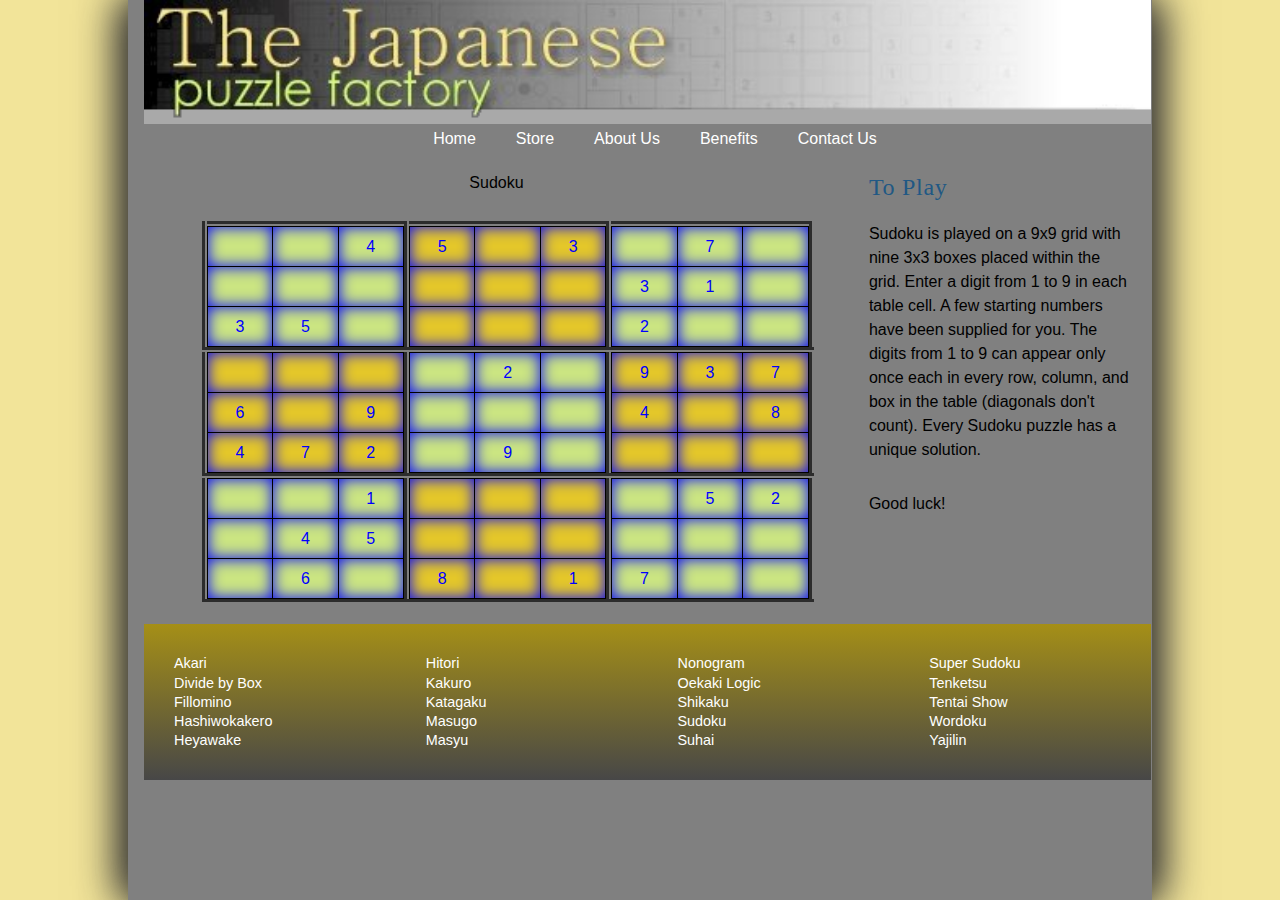
<file: index.html>
<!DOCTYPE html>
<html>
<head>
   <!--
      <!--
	   Course: CIS 181 WW1
       Name: John Suprien
       Date: July 15, 2023
    -->
   
   <meta charset="utf-8" />
   <meta name="viewport" content="width=device-width, initial-scale=1" />
   <title>The Sudoku Puzzle</title>
   <link href="jpf_reset.css" rel="stylesheet" />
   <link href="jpf_styles.css" rel="stylesheet" />
   <link href="jpf_sudoku.css" rel="stylesheet" />
   <link href="sudoku_styles.css" rel="stylesheet" />
</head>

<body>
   <header>
      <img src="jpf_logo.png" alt="Japanese Puzzle Factory" id="logoimg" />
      <nav> <a id="navicon" href="#"><img src="jpf_navicon.png" alt="" /></a>
         <ul>
            <li><a href="jpf_sudoku.html">Home</a></li>
            <li><a href="Stores.html">Store</a></li>
            <li><a href="AboutUs.html">About Us</a></li>
            <li><a href="Benefits.html">Benefits</a></li>
            <li><a href="contactUs.html">Contact Us</a></li>
       </ul>
      </nav>
   </header>
   
   <section>
      <table class="spuzzle">
         <caption>
         Sudoku<br/>
         </caption>
         <thead>
            <tr>
               <th></th>
               <th>1</th>
               <th>2</th>
               <th>3</th>
               <th>4</th>
               <th>5</th>
               <th>6</th>
               <th>7</th>
               <th>8</th>
               <th>9</th>
            </tr>
         </thead>
         <tbody>
            <tr>
               <th>A</th>
               <td class="greenBox" rowspan="3" colspan="3">
                  <table class="subTable">
                     <tr>
                        <td></td>
                        <td></td>
                        <td>4</td>
                     </tr>
                     <tr>
                        <td></td>
                        <td></td>
                        <td></td>
                     </tr>
                     <tr>
                        <td>3</td>
                        <td>5</td>
                        <td></td>
                     </tr>
                  </table></td>
               <td class="goldBox" rowspan="3" colspan="3">
                  <table class="subTable">
                     <tr>
                        <td>5</td>
                        <td></td>
                        <td>3</td>
                     </tr>
                     <tr>
                        <td></td>
                        <td></td>
                        <td></td>
                     </tr>
                     <tr>
                        <td></td>
                        <td></td>
                        <td></td>
                     </tr>
                  </table></td>
               <td class="greenBox" rowspan="3" colspan="3">
                  <table class="subTable">
                     <tr>
                        <td></td>
                        <td>7</td>
                        <td></td>
                     </tr>
                     <tr>
                        <td>3</td>
                        <td>1</td>
                        <td></td>
                     </tr>
                     <tr>
                        <td>2</td>
                        <td></td>
                        <td></td>
                     </tr>
                  </table></td>
            </tr>
            <tr>
               <th>B</th>
            </tr>
            <tr>
               <th>C</th>
            </tr>
            <tr>
               <th>D</th>
               <td class="goldBox" rowspan="3" colspan="3">
                  <table class="subTable">
                     <tr>
                        <td></td>
                        <td></td>
                        <td></td>
                     </tr>
                     <tr>
                        <td>6</td>
                        <td></td>
                        <td>9</td>
                     </tr>
                     <tr>
                        <td>4</td>
                        <td>7</td>
                        <td>2</td>
                     </tr>
                  </table></td>
               <td class="greenBox" rowspan="3" colspan="3">
                  <table class="subTable">
                     <tr>
                        <td></td>
                        <td>2</td>
                        <td></td>
                     </tr>
                     <tr>
                        <td></td>
                        <td></td>
                        <td></td>
                     </tr>
                     <tr>
                        <td></td>
                        <td>9</td>
                        <td></td>
                     </tr>
                  </table></td>
               <td class="goldBox" rowspan="3" colspan="3">
                  <table class="subTable">
                     <tr>
                        <td>9</td>
                        <td>3</td>
                        <td>7</td>
                     </tr>
                     <tr>
                        <td>4</td>
                        <td></td>
                        <td>8</td>
                     </tr>
                     <tr>
                        <td></td>
                        <td></td>
                        <td></td>
                     </tr>
                  </table></td>
            </tr>
            <tr>
               <th>E</th>
            </tr>
            <tr>
               <th>F</th>
            </tr>
            <tr>
               <th>G</th>
               <td class="greenBox" rowspan="3" colspan="3">
                  <table class="subTable">
                     <tr>
                        <td></td>
                        <td></td>
                        <td>1</td>
                     </tr>
                     <tr>
                        <td></td>
                        <td>4</td>
                        <td>5</td>
                     </tr>
                     <tr>
                        <td></td>
                        <td>6</td>
                        <td></td>
                     </tr>
                  </table></td>
               <td class="goldBox" rowspan="3" colspan="3">
                  <table class="subTable">
                     <tr>
                        <td></td>
                        <td></td>
                        <td></td>
                     </tr>
                     <tr>
                        <td></td>
                        <td></td>
                        <td></td>
                     </tr>
                     <tr>
                        <td>8</td>
                        <td></td>
                        <td>1</td>
                     </tr>
                  </table></td>
               <td class="greenBox" rowspan="3" colspan="3">
                  <table class="subTable">
                     <tr>
                        <td></td>
                        <td>5</td>
                        <td>2</td>
                     </tr>
                     <tr>
                        <td></td>
                        <td></td>
                        <td></td>
                     </tr>
                     <tr>
                        <td>7</td>
                        <td></td>
                        <td></td>
                     </tr>
                  </table></td>
            </tr>
            <tr>
               <th>H</th>
            </tr>
            <tr>
               <th>I</th>
            </tr>
         </tbody>
      </table>
   </section>
   <article>
      <h1>To Play</h1>
      <p>Sudoku is played on a 9x9 grid with nine 3x3 boxes
         placed within the grid. Enter a digit from 1 to 9 in
         each table cell. A few starting numbers have been
         supplied for you. The digits from 1 to 9 can appear
         only once each in every row, column, and box in the
         table (diagonals don't count). Every Sudoku puzzle
         has a unique solution.
      </p>
      <p>Good luck!</p>      
   </article>
      
   <footer>
      <nav>
         <ul>
            <li><a href="#">Akari</a></li>
            <li><a href="#">Divide by Box</a></li>
            <li><a href="#">Fillomino</a></li>
            <li><a href="#">Hashiwokakero</a></li>
            <li><a href="#">Heyawake</a></li>

         </ul>
         <ul>
            <li><a href="#">Hitori</a></li>
            <li><a href="#">Kakuro</a></li>
            <li><a href="#">Katagaku</a></li>
            <li><a href="#">Masugo</a></li>
            <li><a href="#">Masyu</a></li>
         </ul>   
         <ul>
            <li><a href="#">Nonogram</a></li>
            <li><a href="#">Oekaki Logic</a></li>
            <li><a href="#">Shikaku</a></li>
            <li><a href="#">Sudoku</a></li>
            <li><a href="#">Suhai</a></li>
         </ul>  
         <ul>
            <li><a href="#">Super Sudoku</a></li>
            <li><a href="#">Tenketsu</a></li>
            <li><a href="#">Tentai Show</a></li>
            <li><a href="#">Wordoku</a></li>
            <li><a href="#">Yajilin</a></li>         
         </ul>              
      </nav>
   </footer>
      
</body>
</html>
</file>
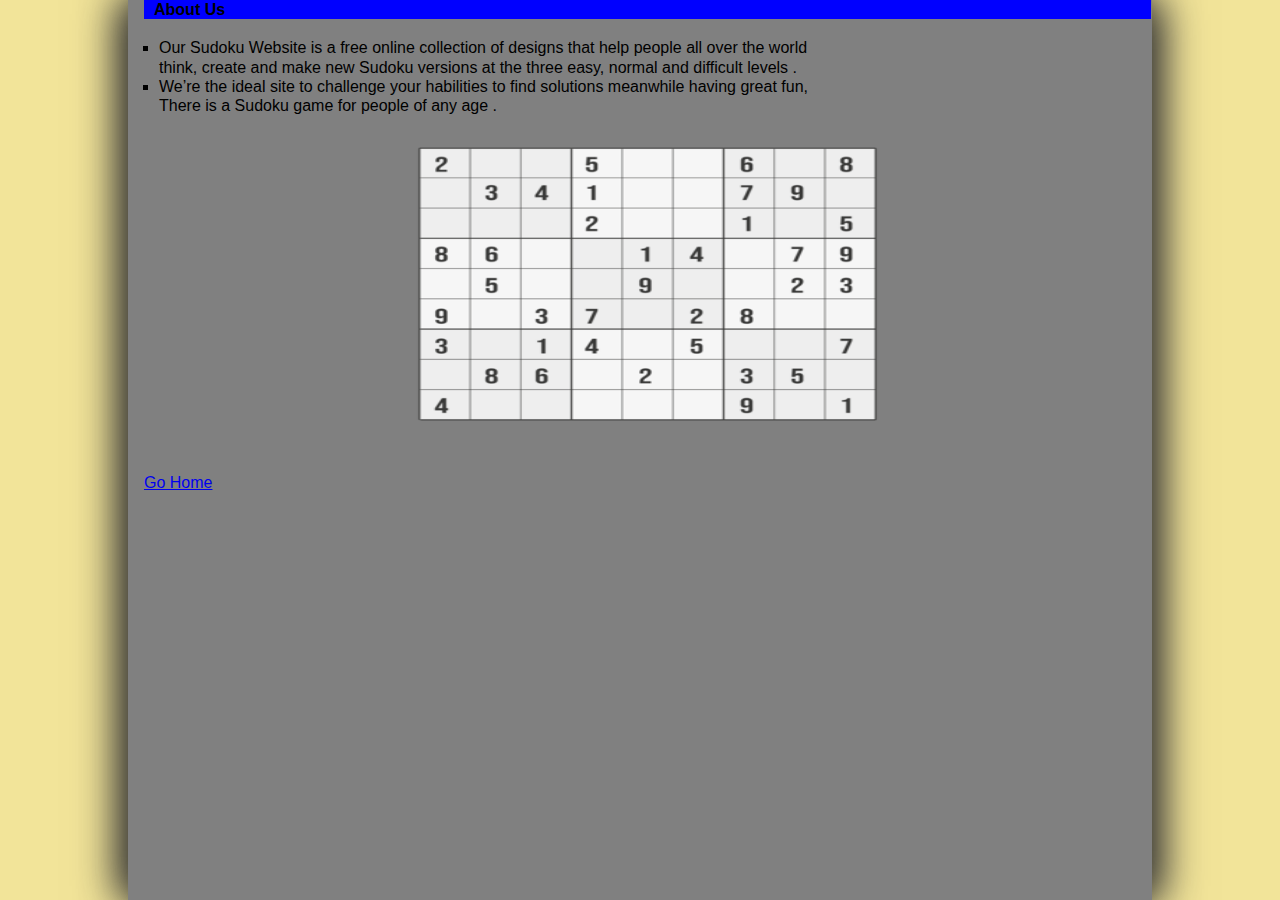
<file: AboutUs.html>
<!DOCTYPE html>
<html lang="en">

<head>
    <!--
	Course: CIS 181 WW1
       Name: John Suprien
       Date: July 15, 2023
	
    -->
<title>About Us</title>
<link href="jpf_reset.css" rel="stylesheet" />
<link href="jpf_styles.css" rel="stylesheet" />
<link href="jpf_sudoku.css" rel="stylesheet" />
<link href="sudoku_styles.css" rel="stylesheet" />

<meta charset="utf-8">
</head>
<body>
<h2>About Us</h2>
<br/>
<ul>
<li><p> Our Sudoku Website is a free online collection of designs that help people all over the world <br/>
think, create and make new Sudoku versions at the three easy, normal and difficult levels .</li>
<li>We’re the ideal site to challenge your habilities to find solutions meanwhile having great fun, <br/>
There is a Sudoku game for people of any age .</p></li>
</ul>
<br/>
<img src="pngtree-sudoku.png" height="300" width="300" alt="Sudoku picture">
<br/>
<br/>
<a href="index.html">Go Home</a>
</body>
</html>
</file>
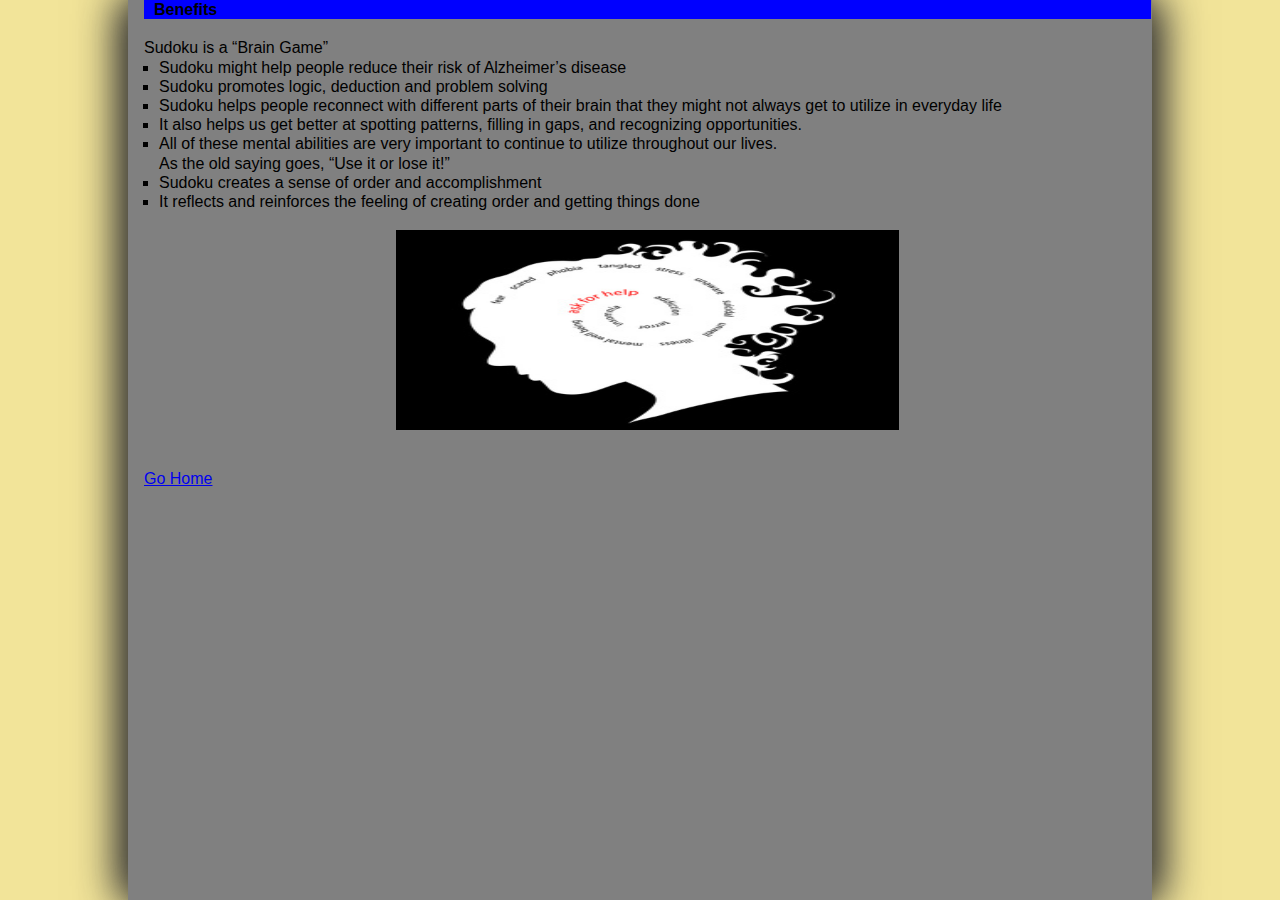
<file: Benefits.html>
<!DOCTYPE html>
<html lang="en">
<head>
    <!--
	   Course: CIS 181 WW1
       Name: John Suprien
       Date: July 15, 2023
    -->
<title>Benefits</title>
<link href="jpf_reset.css" rel="stylesheet" />
   <link href="jpf_styles.css" rel="stylesheet" />
   <link href="jpf_sudoku.css" rel="stylesheet" />
   <link href="sudoku_styles.css" rel="stylesheet" />
<meta charset="utf-8">
</head> 
<body background-color: ccffff>
<h2>Benefits</h2>
<br/>
</p>Sudoku is a “Brain Game” </p>
<ul>
<li>Sudoku might help people reduce their risk of Alzheimer’s disease </li>
<li>Sudoku promotes logic, deduction and problem solving </li>
<li>Sudoku helps people reconnect with different parts of their brain that 
they might not always get to utilize in everyday life</li> 
<li>It also helps us get better at spotting patterns, filling in gaps, and recognizing opportunities.<br/></li> 
<li>All of these mental abilities are very important to continue to utilize throughout our lives. <br/> 
As the old saying goes, “Use it or lose it!”</li>
<li>Sudoku creates a sense of order and accomplishment</li>
<li>It reflects and reinforces the feeling of creating order and getting things done</li>
</ul>
<br/>
<img src="mentalHealth.jpg" height="200" width="200" alt="Mental Health picture">
<br/>
<br/>
<a href="index.html">Go Home</a>
</body>
</html>
</file>
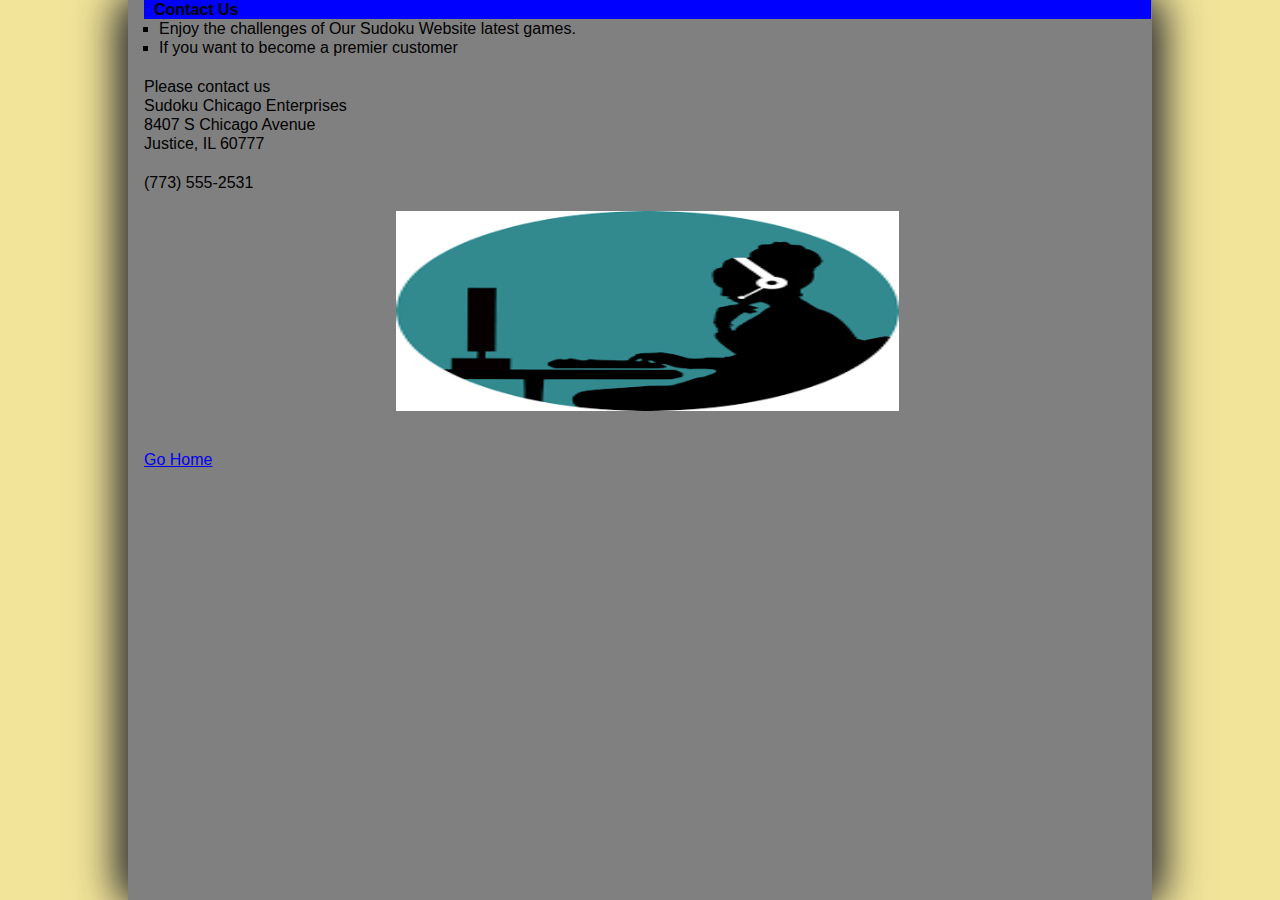
<file: contactUs.html>
<!DOCTYPE html>
<html lang="en">
<head>
    <!--
	   Course: CIS 181 WW1
       Name: John Suprien
       Date: July 15, 2023
    -->
<title>Contact Us</title>
<link href="jpf_reset.css" rel="stylesheet" />
<link href="jpf_styles.css" rel="stylesheet" />
<link href="jpf_sudoku.css" rel="stylesheet" />
<link href="sudoku_styles.css" rel="stylesheet" />
<meta charset="utf-8">
</head>
<body>
<h2>Contact Us</h2>
<div>
 <ul>
   <li><p>Enjoy the challenges of Our Sudoku Website latest games.</p></li> 
   <li><p>If you want to become a premier customer</p></li>
 </ul>
</div> 
<br/>
<p>Please contact us  <br/>
Sudoku Chicago Enterprises <br/>
8407 S Chicago Avenue <br/>
Justice, IL 60777 <br/>
<br/><p>
(773) 555-2531
<br/><br/>
<img src="contact.png" height="200" width="200" alt="contact picture">
<br/>
<br/>
<a href="index.html">Go Home</a>
</body>
</html>
</file>
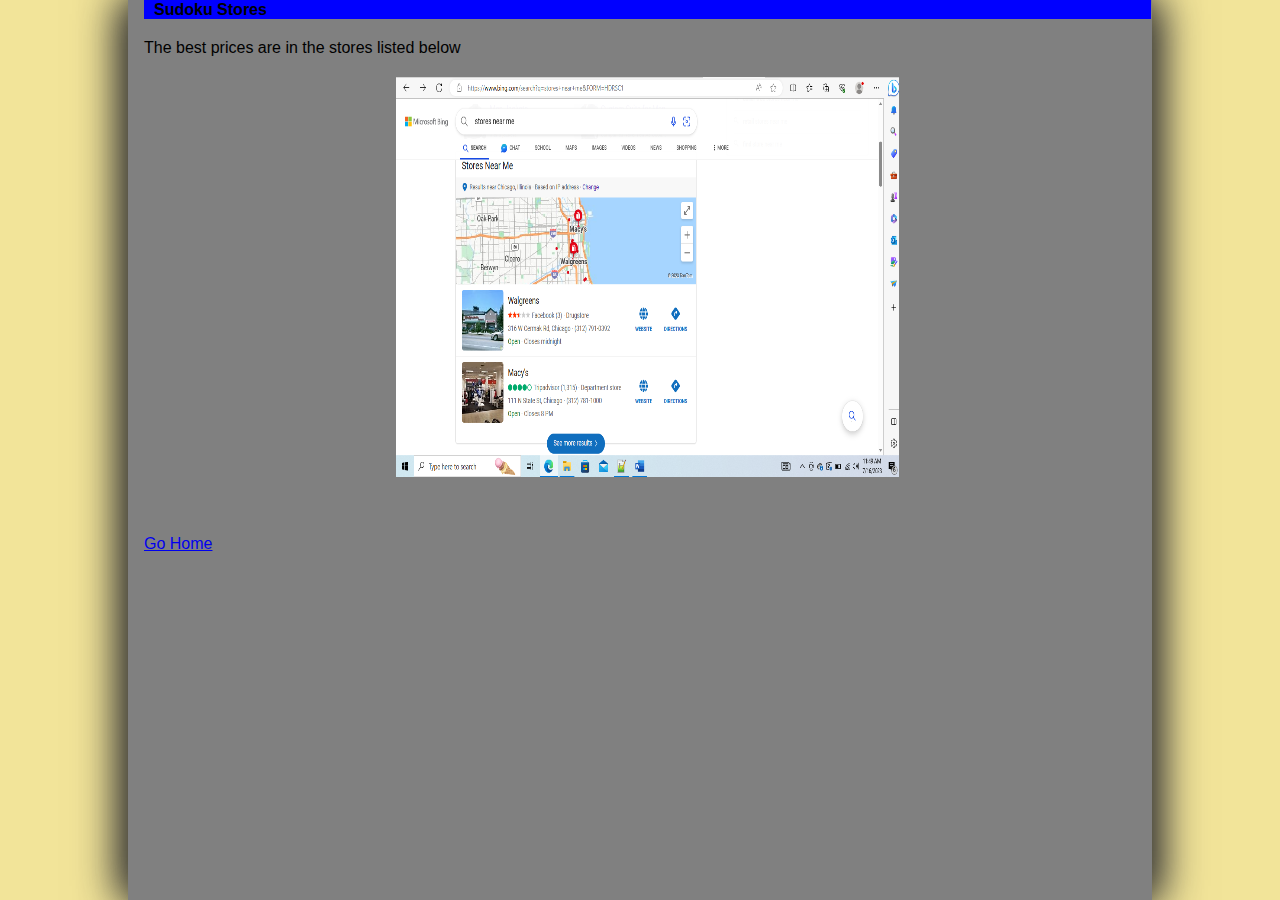
<file: Stores.html>
<!DOCTYPE html>
<html lang="en">
<head>
    <!--
       Course: CIS 181 WW1
       Name: John Suprien
       Date: July 15, 2023
    -->
<title>Stores</title>
<link href="jpf_reset.css" rel="stylesheet" />
<link href="jpf_styles.css" rel="stylesheet" />
<link href="jpf_sudoku.css" rel="stylesheet" />
<link href="sudoku_styles.css" rel="stylesheet" />
<meta charset="utf-8">
</head>
<body>
<h2>Sudoku Stores</h2>
<br/>
<p> The best prices are in the stores listed below</p> <br/>
<img src="Sores-address.png" height="400" width="400" alt="Sudoku Stores"> <br/>
<br/>
<br/>
<a href="index.html">Go Home</a>
</body>
</html>
</file>
<file: jpf_styles.css>
@charset "utf-8";


/*
   New Perspectives on HTML5 and CSS3, 7th Edition
   Tutorial 6
   Case Problem 2

   The Japanese Puzzle Factory General Style Sheet
  
   Filename:         jpf_styles.css

*/


/* HTML and Body styles */

html {
   background: rgb(242, 228, 153);
   font-family: Verdana, Geneva, sans-serif;
   height: 100%;
}

body {
   background-color: white;
   box-shadow: rgb(51, 51, 51) 10px 0px 40px, rgb(51, 51, 51) -10px 0px 40px;
   border-left: 1px solid gray;
   border-right: 1px solid gray;
   min-height: 100%;   
   margin: 0px auto;
   min-width: 400px;
   max-width: 1024px;   
   width: 100%; 
}


/* Header styles */

header {
   background: gray;
}

header img#logoimg {
   display: block;
   width: 100%;
}

/* Navigation list styles */

header nav ul {
   width: 100%;
}

header nav ul li {
   font-size: 1em;   
}

header nav ul li a {
   color: white;
   display: block;
   padding: 5px 20px;
   width: 100%;
}

header nav ul li a:hover {
   color: rgb(214, 237, 129);
}

a#navicon {
   display: none;
}

/* Article Styles */

article {
   width: 30%;
   padding: 20px;
   float: left;
}

article h1 {
   color: rgb(33, 88, 132);
   font-family: Cambria, "Hoefler Text", "Liberation Serif", Times, "Times New Roman", serif;
   font-weight: normal;
   font-size: 1.5em;
   letter-spacing: 0.03em;
   line-height: 1.2em;
   margin-bottom: 20px;
}

article p {
   line-height: 1.5;
   margin-bottom: 30px;
}

/* Section Styles */

section {
   padding: 20px 0px;
   float: left;
   width: 70%;
}

/* Footer styles */   

footer {
   clear: both;
   color: white;    
   background: linear-gradient(to bottom, rgb(165, 143, 23),  rgb(71, 71, 71));
   font-size: 0.9em;  
   font-style: normal;
   width: 100%;
}

footer nav ul {
   float: left;
   padding: 30px;
   width: 25%;
}

footer nav ul a {
   color: white;
}

footer nav ul a:hover {
   text-decoration: underline;
}



footer::after {
   display: table;
   content: "";
   clear: both;
}

/* ===============================
   Mobile Styles: 0px to 640px 
   ===============================
*/
@media only screen and (max-width: 640px) {

   
   a#navicon {
      display: block;
   }
   
   header nav {
      padding-bottom: 15px;
   }
   
   header nav ul {
      display: none;
   }
   
   header nav ul li {
      font-size: 1em;
      line-height: 1.3em;
      height: 1.3em;
   }
   
   a#navicon:hover+ul, header nav ul:hover {
      display: block;
   }
   
   header img#logoimg {
      width: 100%;
   }
   
   section, article {
      width: 100%;
   }
}

/* =============================================
   Tablet and Desktop Styles: greater than 640px
   =============================================
*/
@media only screen and (min-width: 641px) {
    
   header nav ul {
      display: -webkit-flex;
      display: flex;
      -webkit-flex-flow: row nowrap;
      flex-flow: row nowrap;
      -webkit-justify-content: center;
      justify-content: center;
   }
   
   header nav ul li {
      -webkit-flex: 0 1 auto;
      flex: 0 1 auto;
   }
}
</file>
<file: jpf_sudoku.css>
@charset "utf-8";

/*
   New Perspectives on HTML5 and CSS3, 7th Edition
   Tutorial 6
   Case Problem 2

   Sudoku Style Sheet
   Author: Rebecca Peretz
   Date:   2018-03-01

   Filename:         jpf_sudoku.css

*/

/* Table Styles */

table.spuzzle          {
   border-collapse: collapse;  
   margin: 0px auto;
   width: 90%;    
}

td {
   border: 5px outset gray;
   width: 33.3%;
}

th {
   color: gray;
   padding-right: 10px;
   padding-bottom: 10px;
}



/* Inner Table Styles */

table.subTable         {
   border-collapse: collapse;
   width: 100%;
}

table.subTable td {
   box-shadow: inset 0px 0px 15px;   
   border: 1px solid black; 
   color: blue; 
   height: 40px;   
   text-align: center;
   vertical-align: middle; 
}


td.goldBox td {
   background: rgb(228, 199, 42);
}

td.greenBox td {
   background: rgb(203, 229, 130);

}
</file>
<file: sudoku_styles.css>
@charset "utf-8";

/*
 
  Course: CIS 181 WW1
  Name: John Suprien
  Date: July 15, 2023

*/


/* h2 paragraph styling */

body > h2 {
	background-color: blue;
	padding-left: 10px;
}

body {
	background: gray;
	padding-left: 15px;
}


img {
	display: block;
	margin-left: auto;
	margin-right: auto;
	width: 50%;
}

ul {
	list-style-type: square;
	padding-left: 15px;
}
</file>
